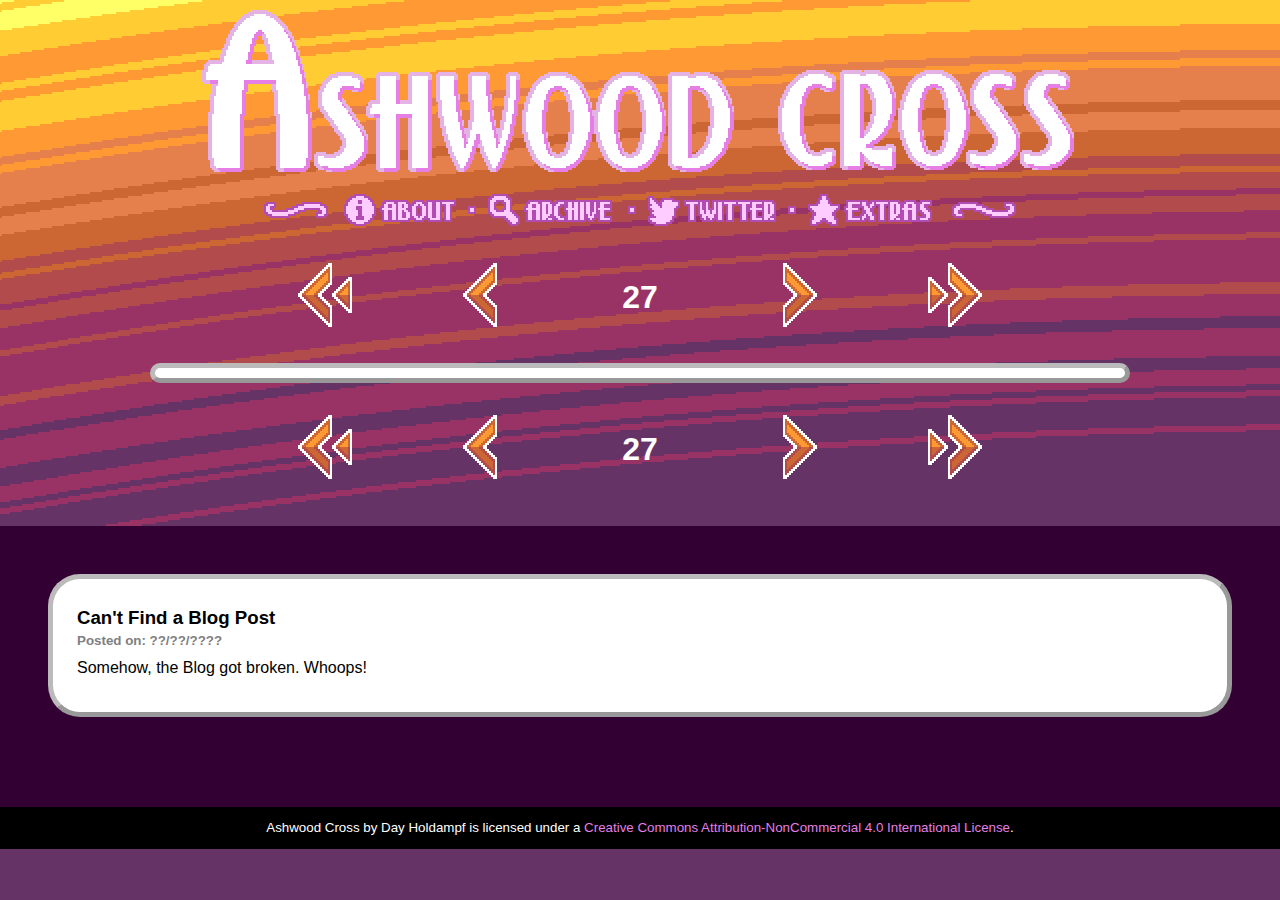
<file: index.html>
<!DOCTYPE html>
<html lang="en">

<head>

	<title>Ashwood Cross</title>
	<meta charset="UTF-8">
	<meta name="viewport" content="width=device-width, initial-scale=1">
	<meta http-equiv="Content-Security-Policy" content="default-src *; style-src 'self' 'unsafe-inline'; script-src 'self' 'unsafe-inline' 'unsafe-eval' http://cdnjs.cloudflare.com ">

	<!-- CSS -->
	<link rel="stylesheet" type="text/css" href="style/normalize.css">
	<link rel="stylesheet" type="text/css" href="style/main.css">

	<!-- Javascript -->
	<script src="https://ajax.googleapis.com/ajax/libs/jquery/3.2.1/jquery.min.js"></script>
	<script type="text/javascript"> var page = "index"; </script>
	<script type="text/javascript" src="script/main.js"></script>

	<!-- Font Icons -->
	<link rel="stylesheet" href="https://cdnjs.cloudflare.com/ajax/libs/font-awesome/4.7.0/css/font-awesome.min.css">
	<link rel="stylesheet" href="https://fonts.googleapis.com/icon?family=Material+Icons">

	<!-- Favicons -->
	<link rel="apple-touch-icon" sizes="180x180" href="image/favicon/apple-touch-icon.png">
	<link rel="icon" type="image/png" href="image/favicon/favicon-32x32.png" sizes="32x32">
	<link rel="icon" type="image/png" href="image/favicon/favicon-16x16.png" sizes="16x16">
	<link rel="manifest" href="image/favicon/manifest.json">
	<link rel="mask-icon" href="image/favicon/safari-pinned-tab.svg" color="#00A300">
	<meta name="theme-color" content="#FFFFFF">

</head>

<body>
	<!-- Preloads and caches all image assets -->
	<div id="preloader">
		<img src="image/banner/0_background.png" width="1" height="1" alt="">
	</div>

	<div id="wrapper">
		
		<!-- Title Bar -->
		<header>

			<a id="banner" href="https://ashwoodcross.github.io/index.html" rel="start home"><img src="image/banner/0_logo.png" alt="Ashwood Cross Banner"></a>
			
			<table class="main-nav-bar"><tr>
				<td><img src="image/banner/0_menu_filigree_left.png" alt=""></td>
				<td><a class="banner-button" href="https://ashwoodcross.github.io/about.html" rel="help"><img src="image/banner/0_menu_about.png" alt="About Link"></a></td>
				<td><img src="image/banner/0_menu_divider.png" alt=""></td>
				<td><a class="banner-button" href="https://ashwoodcross.github.io/archive.html" rel="search archives index"><img src="image/banner/0_menu_archive.png" alt="Archive Link"></a></td>
				<td><img src="image/banner/0_menu_divider.png" alt=""></td>
				<td><a class="banner-button" href="https://twitter.com/Dahold" rel="author external"><img src="image/banner/0_menu_twitter.png" alt="Twitter Link"></a></td>
				<td><img src="image/banner/0_menu_divider.png" alt=""></td>
				<td><a class="banner-button" href="https://ashwoodcross.github.io/extras.html"><img src="image/banner/0_menu_extras.png" alt="Extras Link"></a></td>
				<td><img src="image/banner/0_menu_filigree_right.png" alt=""></td>
			</tr></table>
		
		</header>

		<!-- Main Content Frame -->
		<section>

			<!-- Top Navbar -->
			<script type="text/javascript" src="script/navbar.js"></script>
			
			<!-- Page Content -->
			<div id="content"></div>

			<!-- Character Status -->
			<div id="status"></div>

			<!-- Bottom Navbar -->
			<script type="text/javascript" src="script/navbar.js"></script>

		</section>
	</div>

	<!-- Comments Section and Disquis -->
	<footer>
		<div id="footer">
			<noscript><p><b>Please enable JavaScript to view and navigate the webpage as intended!</b></p></noscript>

			<div>
				<!-- Posting Date and Author Blog Post -->
				<div id="blog" class="">
					<h2>Can't Find a Blog Post</h2>
					<h3>??/??/????</h3>
					<p>Somehow, the Blog got broken. Whoops!</p>
				</div>

				<!-- Comments/Suggestions -->
				<div id="comments">
					<h2 id="comment-title"></h2>
					
					<div id="disqus_thread"></div>
					<script>
					    /**
					     *  RECOMMENDED CONFIGURATION VARIABLES: EDIT AND UNCOMMENT THE SECTION BELOW TO INSERT DYNAMIC VALUES FROM YOUR PLATFORM OR CMS.
					     *  LEARN WHY DEFINING THESE VARIABLES IS IMPORTANT: https://disqus.com/admin/universalcode/#configuration-variables
					     */
					    
					    var disqus_config = function () {
					        this.page.url = "https://ashwoodcross.github.io";  // Replace PAGE_URL with your page's canonical URL variable
					        this.page.identifier = disqusIdentifier; // Replace PAGE_IDENTIFIER with your page's unique identifier variable
					    };
					    
					    (function() {  // DON'T EDIT BELOW THIS LINE
					        var d = document, s = d.createElement('script');
					        
					        s.src = 'https://ashwood-cross.disqus.com/embed.js';
					        
					        s.setAttribute('data-timestamp', +new Date());
					        (d.head || d.body).appendChild(s);
					    })();
					</script>
				</div>
			</div>

			<!--<div class="column-1-3 float-right">
				<script type="text/javascript" src="script/sidebar.js"></script>
			</div>-->
		</div>

		<!-- License and Legal Crap -->
		<div id="license"><div><span xmlns:dct="http://purl.org/dc/terms/" property="dct:title">Ashwood Cross</span> by <span xmlns:cc="http://creativecommons.org/ns#" property="cc:attributionName">Day Holdampf</span> is licensed under a <a rel="license" href="http://creativecommons.org/licenses/by-nc/4.0/">Creative Commons Attribution-NonCommercial 4.0 International License</a>.</div></div>
	</footer>

</body>
</file>
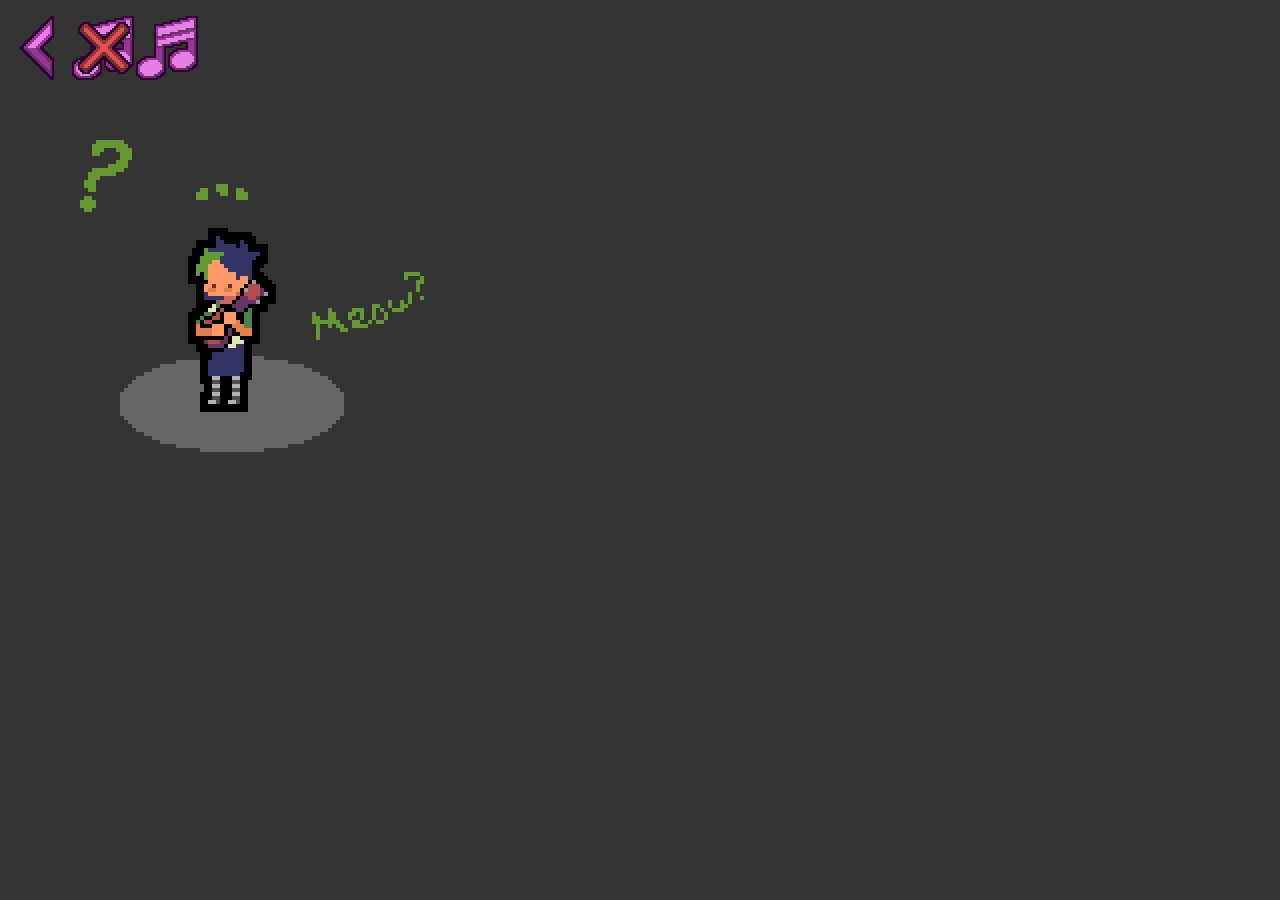
<file: page/0/meowsong.html>
<!DOCTYPE html>
<html>
<body bgcolor="#333333" text="#A9A9A9">
<audio id="song" preload="auto" autoplay loop>
  <source src="../../audio/sorry.ogg" type="audio/ogg">
  <source src="../../audio/sorry.mp3" type="audio/mp3">
</audio> 
<p><abbr title="Back"><a href="http://bit.ly/AshwoodC0P2"><img src="../../image/ui/menu_back.png" alt="Back"/></a></abbr><abbr title="Mute"><img src="../../image/ui/song_off.png" alt="Mute" onclick="document.getElementById('song').pause(); document.getElementById('song').currentTime = 0;""/></abbr><abbr title="Play"><img src="../../image/ui/song.png" alt="Play" onclick="document.getElementById('song').play()"/></abbr></p>
<p><img src="../../image/0/2/meow.gif" alt="Meowsong Animation"/></p>
</body>
</html>
</file>
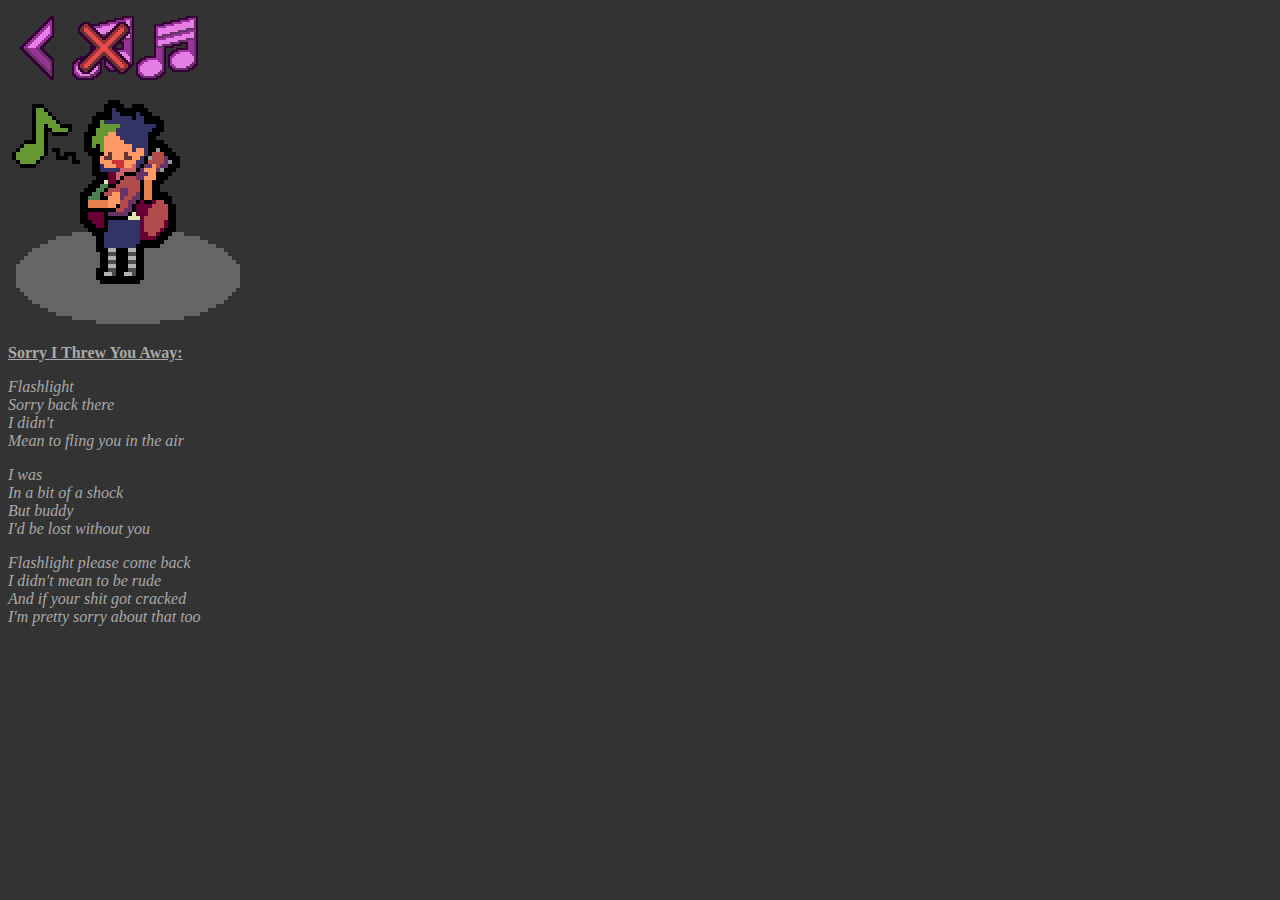
<file: page/0/sorrysong.html>
<!DOCTYPE html>
<html>
<body bgcolor="#333333" text="#A9A9A9">
<audio id="song" preload="auto" autoplay>
  <source src="../../audio/sorry.ogg" type="audio/ogg">
  <source src="../../audio/sorry.mp3" type="audio/mp3">
</audio> 
<p><abbr title="Back"><a href="http://bit.ly/AshwoodC0P12"><img src="../../image/ui/menu_back.png" alt="Back"/></a></abbr><abbr title="Mute"><img src="../../image/ui/song_off.png" alt="Mute" onclick="document.getElementById('song').pause(); document.getElementById('song').currentTime = 0;""/></abbr><abbr title="Play"><img src="../../image/ui/song.png" alt="Play" onclick="document.getElementById('song').play()"/></abbr></p>
<p><img src="../../image/0/12/sing_color.png" alt="Hana, appologizing via song"/></p>
<u><b><p>Sorry I Threw You Away:</p></b></u>
<i><p>Flashlight<br>
Sorry back there<br>
I didn't<br>
Mean to fling you in the air</p>
<p>I was<br>
In a bit of a shock<br>
But buddy<br>
I'd be lost without you</p>
<p>Flashlight please come back<br>
I didn't mean to be rude<br>
And if your shit got cracked<br>
I'm pretty sorry about that too</p></i>
</body>
</html>
</file>
<file: style/main.css>
@font-face {
	font-family: pixel;
	src: url(font/mini_pixel-7.ttf);
}

/*-------------------*/
/* UI DEFINITIONS: */
/*-------------------*/

#banner {
	max-width: 900px;
}

#wrapper {
	margin: auto;
	padding: 10px;
	max-width: 1000px;
}

#content {
	margin: auto;
	max-width: 980px;
	background-color: #FFF;
	border-radius: 2em;
	border: solid 5px;
	padding: 5px;
	border-color: #BBB #999 #999 #BBB;
	color: #000;	
}

#content > div {
	margin: auto;
}

#content > p {
	margin: auto;
	padding: .6667em 6em .6667em 6em;
}

.content::after {
    content: "";
    clear: both;
    display: table;
}

#preloader {
	display: none;
}

#license {
	display: block;
	margin: auto;
	padding: 1em;
	clear: both;
	text-align: center;
	vertical-align: middle;
	color: #FFF;
	background-color: #000;
	font-size: .8333em;
}

#footer {
	margin: 0;
	padding: 2em 3em 2em 3em;
	text-align: left;
	color: #FFF;
	background-color: #330033;
	overflow: auto;
}

#blog {
	margin-top: 1em;
	margin-bottom: 2em;
	padding: 1.5em;
	background-color: #FFF;
	border-radius: 2em;
	border: solid 0.3333em;
	border-color: #BBB #999 #999 #BBB;
	color: #000;	
}

#blog > h3::before {
	content: "Posted on: ";
}

#sidebar {
	margin-left: 4em;
	text-align: left;
}

#recent {
	margin: auto;
	margin-top: 1em;
	margin-bottom: 1em;
	margin-left: 1em;
	text-align: left;
	font-size: 0.8333em;
	background-color: #330033;
}

#disqus_thread {
	margin-top: 1em;
}

/* Purples:;
#FFCCFF
#E57FE5
#B24CB2
#993399
#663366
#330033
*/

.main-nav-bar {
	margin: auto;
	max-width: 900px; 
	text-align: center;
	vertical-align: middle;
	color: #FFF;
}

.page-nav-bar {
	margin: auto;
	padding-top: 2em;
	padding-bottom: 2em;
	width: 80%;
	text-align: center;
	vertical-align: middle;
	color: #FFF;
}

.page-nav-button {
	margin: auto;
	width: 64px;
}

/*----------------------*/
/* ELEMENT DEFINITIONS: */
/*----------------------*/

* {
    box-sizing: border-box;
   	margin: 0;
	padding: 0;
}

body {
	background: #663366 url('../image/banner/0_background.png') no-repeat center top;
	margin: auto;
	max-width: 3500px;
	text-align: center; 
	font-family: Tahoma, Geneva, sans-serif;
	font-size: 12pt;
}

@media (max-width: 900px) { body { font-size: 11.3333pt; } }
@media (max-width: 840px) { body { font-size: 10.6667pt; } }
@media (max-width: 780px) { body { font-size: 10pt; } }
@media (max-width: 720px) { body { font-size: 9.3333pt; } }
@media (max-width: 660px) { body { font-size: 8.6667pt; } }
@media (max-width: 600px) { body { font-size: 8pt; } }
@media (max-width: 540px) { body { font-size: 7.3333pt; } }
@media (max-width: 480px) { body { font-size: 6.6667pt; } }
@media (max-width: 420px) { body { font-size: 6pt; } }
@media (max-width: 360px) { body { font-size: 5.3333pt; } }
@media (max-width: 300px) { body { font-size: 4.6667pt; } }
@media (max-width: 240px) { body { font-size: 4pt; } }
@media (max-width: 180px) { body { font-size: 3.3333pt; } }
@media (max-width: 120px) { body { font-size: 2.6667pt; } }

h1, h2, h3, h4, h5, h6 {
	margin: 0;
	padding: .25em 0 .25em 0;
}

h1 {
	font-size: 2em;
	font-weight: bold;
}

h2 {
	font-size: 1.1667em;
	font-weight: bold;
}

h3 {
	padding: 0;
	font-size: 0.8333em;
	font-weight: bold;
	color: #808080;
}

img {
	max-width: 100%;
	height: auto;
}

table, tr, td {
	border-spacing: 0;
	table-layout: fixed;
}

ul, li {
	list-style-type: none;
}

p {
	padding: .6667em 0em .6667em 0em;
}

q { 
	padding: .6667em 0em .6667em 0em;
    display: inline;
    color: transparent;
    text-shadow: 0px 0px 0.2em #444;
}

q:before { 
    content: none;
}

q:after { 
    content: none;
}

a {
	color: #E57FE5;
	box-sizing: border-box;
	text-decoration: none;
}

a:visited {
	color: #B24CB2;
}

a:hover, a:focus {
	text-decoration: underline;
	cursor: pointer;
}

/*----------------------*/
/* MAIN DEFINITIONS: */
/*----------------------*/

.hide { display: none !important; }

/*----------------------*/
/* ELEMENT DEFINITIONS: */
/*----------------------*/

.suggestion {
	margin: auto;
	margin-top: .75em;
	margin-bottom: .75em;
	padding: .5em;
	border: solid .25em;
	border-color: #999 #DDD #DDD #999;
	outline: solid .0833em #666;
	color: #FFF;
	background-color: #444;
	text-align: left;
}

.suggestion > a {
	display: inline-block;
	padding: .25em .125em .25em .125em;
	font-size: .95em;
	font-weight: bold;
}

.suggestion > h3 {
	padding: .25em .125em .25em .125em;
	font-size: .9167em;
	font-weight: bold;
	color: #999;
}

.suggestion > p {
	padding: .125em .5em .125em 1.5em;
	font-size: 0.8333em;
}

.suggestion > p::before {
	content: "> ";
}

.spoiler {
	padding: .25em .5em .25em .5em;
	margin: auto;
	margin-top: .75em;
	margin-bottom: .75em;
	border: solid .25em;
	border-color: #BBB #999 #999 #BBB;
	border-radius: 1em;
	background-color: #666;
	color: #FFF;
	font-weight: bold;
	text-align: left;
	cursor: pointer;
}

.spoiler:hover {
	box-shadow: 2px 2px 8px #000;
}

.spoiler-content {
	font-weight: normal;
	padding: .2em .8em .2em .8em;
	margin-top: .5em;
	margin-bottom: .25em;
	border-radius: .5em;
	background-color: #FFF;
	color: #000;
	text-align: left !important;
	display: none;
	cursor: default;
}
/*---------------------*/
/* LAYOUT DEFINITIONS: */
/*---------------------*/

/* Content and Container Alignment */
.left { margin: 0; }
.center { margin: auto; }

/* Floats and Clears */
.float-left { float: left; }
.float-right { float: right; }
.float-none { float: none; }
.clear { clear: both; }
.clear-left { clear: left; }
.clear-right { clear: right; }

/* Percentages of 960px */
.w960 { width: 100%; }
.w800 { width: 83.3333; }
.w720 { width: 75%; margin: auto;}
.w512 { width: 53.3333%; }
.w480 { width: 50%; }
.w320 { width: 33.3333%; }
.w288 { width: 30%; }
.w256 { width: 26.6667%; }
.w240 { width: 25%; }
.w128 { width: 13.3333%; }
.w72 { width: 7.5%; }
.w64 { width: 6.6667%; }
.w32 { width: 3.3333%; }

/* Columns of Fractional Width  */
.column-1-6 { display: inline-block; width: 16.6667%; }
.column-1-5 { display: inline-block; width: 20%; }
.column-1-4 { display: inline-block; width: 25%; }
.column-1-3 { display: inline-block; width: 33.3333%; }
.column-2-5 { display: inline-block; width: 40%; }
.column-1-2 { display: inline-block; width: 50%; }
.column-3-5 { display: inline-block; width: 60%; }
.column-2-3 { display: inline-block; width: 66.6667%; }
.column-3-4 { display: inline-block; width: 75%; }
.column-4-5 { display: inline-block; width: 80%; }
.column-5-6 { display: inline-block; width: 83.3333% }
.column-1-1 { display: inline-block; width: 100%; }

/* HEY FUTURE SELF: This could be the basis for a color-scheming system. */
/* Color schemes that define all kinds of color-related elements, and hover colors. */
/* for easy formatting. But still open to more specific formatting overwriting it. */

/* ----------------
16x Index
000 = #00 | 017 = #11 | 034 = #22 | 051 = #33 | 068 = #44 | 085 = #55 | 102 = #66 | 119 = #77
136 = #88 | 153 = #99 | 170 = #AA | 187 = #BB | 204 = #CC | 221 = #DD | 238 = #EE | 255 = #FF

9x Index
000 = #00 | 032 = #20 | 064 = #40 | 096 = #60
128 = #80 | 160 = #A0 | 192 = #C0 | 224 = #E0 | 255 = #FF

6x Index
000 = #00 | 051 = #33 | 102 = #66 | 153 = #99 | 204 = #CC | 255 = #FF
---------------- */

/*---------------------*/
/* THEMES DEFINITIONS: */
/*---------------------*/

.suggestion-grey {
	border-color: #999 #BBB #BBB #999;
}

.suggestion-grey h1, .suggestion-grey h2, .suggestion-grey h3 {
	color: #999;
}

.suggestion-yellow {
	border-color: #FF9933 #FFCC33 #FFCC33 #FF9933;
}

.suggestion-yellow h1, .suggestion-yellow h2, .suggestion-yellow h3 {
	color: #FF9933;
}

/*--------------------*/
/* COLOR DEFINITIONS: */
/*--------------------*/



/*---------------------*/
/* BORDER DEFINITIONS: */
/*---------------------*/



/*--------------------*/
/* HOVER DEFINITIONS: */
/*--------------------*/



/*---------------------*/
/* CURSOR DEFINITIONS: */
/*---------------------*/

.cursor { cursor: default; }
.cursor-disabled { cursor: not-allowed; }
.cursor-help { cursor: help; }
.cursor-move { cursor: move; }
.cursor-none { cursor: none; }
.cursor-pointer { cursor: pointer; }
.cursor-text { cursor: text; }
.cursor-wait { cursor: wait; }
.cursor-zoom-in { cursor: zoom-in; }
.cursor-zoom-out { cursor: zoom-out; }
</file>
